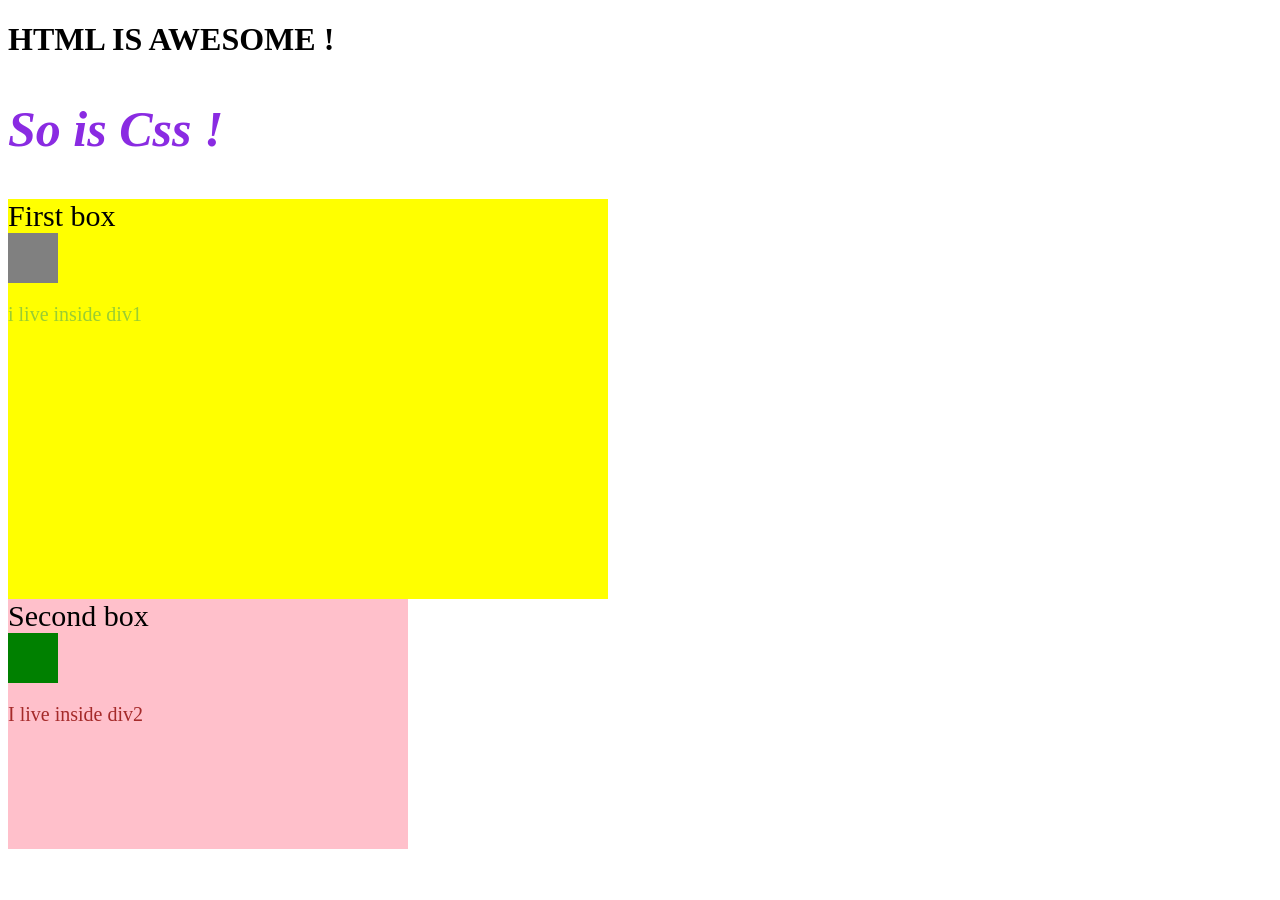
<file: bareboneshtml/index.html>
<!DOCTYPE html>
<html lang="en">
<head>
    <meta charset="UTF-8">
    <meta http-equiv="X-UA-Compatible" content="IE=edge">
    <meta name="viewport" content="width=device-width, initial-scale=1.0">
    <title>Document</title>

    <link rel="stylesheet" href="styles.css" >
</head>
<body>
    
    <h1> HTML IS AWESOME !</h1>
    <h2>	 So is Css !</h2>

    <div class="box1"> First box 
        <div class="innerbox_1">

        </div>
        <p class="div1text"> i live inside div1</p>
    </div>

    <div class="box2"> Second box 
        <div class="innerbox_2">

        </div>
            <p class="div2text"> I live inside div2</p>

    </div>  
</body>
</html>
</file>
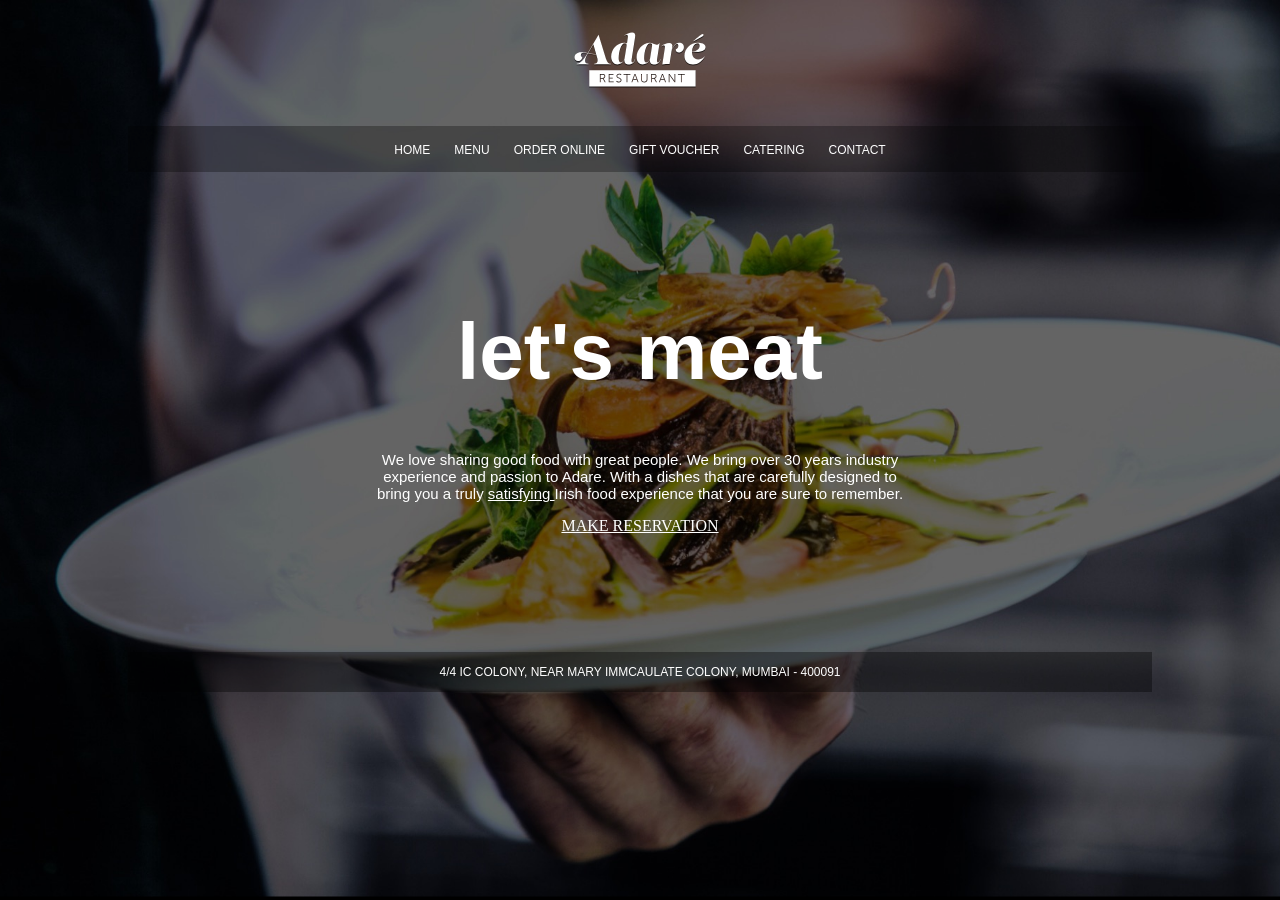
<file: restaurant website/index.html>
<!DOCTYPE html>
<html lang="en">
<head>
    <meta charset="UTF-8">
    <meta http-equiv="X-UA-Compatible" content="IE=edge">
    <meta name="viewport" content="width=device-width, initial-scale=1.0">
    <title> Adare Restaurant </title>
    <link rel="stylesheet" href="style.css">
</head>
<body>
 
    <div class="container">
    
        <header>
    
            <img src="images/logo-adare-restaurant.png" alt="logo for adare restaurant"></img> 
    
        </header>
    
    
        <nav>
    
            <a href="#"> HOME</a>
            <a href="#"> MENU</a>
            <a href="#"> ORDER ONLINE</a>
            <a href="#"> GIFT VOUCHER</a>
            <a href="#"> CATERING</a>
            <a href="#"> CONTACT</a>
        </nav>
    
        <main>

            <h1>let's meat</h1>
            <p>We love sharing good food with great people. We bring over 30 years industry experience and passion to Adare. With a dishes that are carefully designed to bring you a truly    <a href="#"> satisfying </a> Irish food experience that you are sure to remember. 
            </p>

            <a href="mailto:surya@adare.com?Subject=Reservation" target="_blank"> MAKE RESERVATION</a>
    
    
        </main>
        <section>

            
        </section>
    
        <footer>
    
            <p> 4/4 IC COLONY, NEAR MARY IMMCAULATE COLONY, MUMBAI - 400091</p>
        </footer>
    
    </div>
    
</body>
</html>
</file>
<file: bareboneshtml/styles.css>
h2 {

    color: blueviolet;
    font-style: italic;
    font-size: 50px;
}

.box1 {

    background-color: yellow;
    width: 600px;
    height: 400px;
    font-size: 30px;

}

.box2 {

    background-color: pink;
    width: 400px;
    height: 250px;
    font-size: 30px;

}

.div1text {

    color: yellowgreen;
    font-size: 20px;
}


.div2text {

    color: brown;
    font-size: 20px;
}


.innerbox_1 {

    background-color: gray;
    width: 50px;
    height: 50px;


}

.innerbox_2 {

    background-color:green;
    width: 50px;
    height: 50px;
}
</file>
<file: restaurant website/style.css>
html {

    height: 100%;
}

body {

    /*background-color: gray; */
      background-image: url("images/background-adare-restaurant.jpg");
      background-size: cover;  
      background-repeat: no-repeat;
      background-position: center;

}

.container {

    margin-left:auto ;
    margin-right:auto ;
    width: 1024px;
}




header {

    /* background-color: blue; */ 
    height: 118px;
    text-align: center;

}




nav {

    background-color: rgba(0, 0, 0, 0.301);
    /*height: 40px; */
    text-align:center;
    padding-top: 14px;
    padding-bottom: 14px;
}



main {

   /* background-color: orange; */
    height: 400px;
    text-align: center;
    padding-top: 80px;
    padding-left: 240px;
    padding-right: 240px;
    
}



footer {

    background-color: rgba(0, 0, 0, 0.37);
   /* height: 100px; */
    text-align: center;
    padding: 1px;
    
}

h1 {

    font-size: 80px;
    color:white;
    font-family: Arial, Helvetica, sans-serif ;

}


p {
    font-size: 15px;
    color:white;
    font-family: Arial, Helvetica, sans-serif ;
    text-align: center;
}


a {
    
   color: white;
    text-decoration: underline;
}


nav a {
    font-size: 12px;
    padding-left: 10px;
    padding-right: 10px;
    text-decoration: none;
    font-family: 'Trebuchet MS', 'Lucida Sans Unicode', 'Lucida Grande', 'Lucida Sans', Arial, sans-serif;
}

footer p {
    font-size: 12px;
    padding-left: 10px;
    padding-right: 10px;
    text-decoration: none;
    font-family: 'Trebuchet MS', 'Lucida Sans Unicode', 'Lucida Grande', 'Lucida Sans', Arial, sans-serif;

}
</file>
